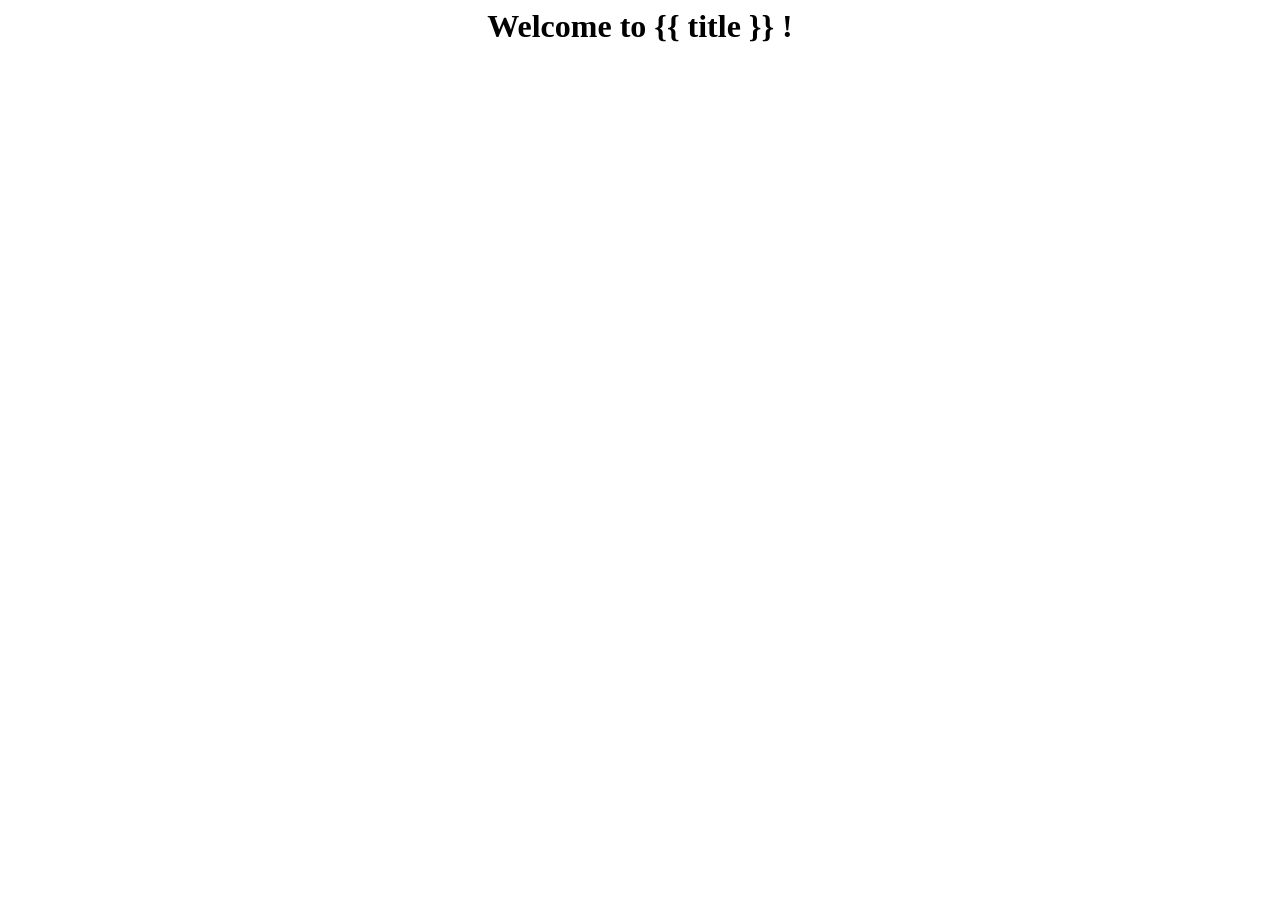
<file: ng-cryptos/src/app/app.component.html>
<!--The content below is only a placeholder and can be replaced.-->
<html>
<div style="text-align:center">
  <h1 id="title">
    Welcome to {{ title }} !
  </h1>

</div>

<!--<app-form></app-form>-->
<br>

<!-- <h2> ~ Wallet  Management ~ </h2> -->
<!-- <h2> ~ Burger  Management ~ </h2> -->
<!--<app-wallet-view></app-wallet-view>-->

<!-- <app-attributes></app-attributes> -->
<br>
<!--<app-template></app-template>-->
<!--<app-form></app-form>-->
<app-user-list-view></app-user-list-view>
</html>
</file>
